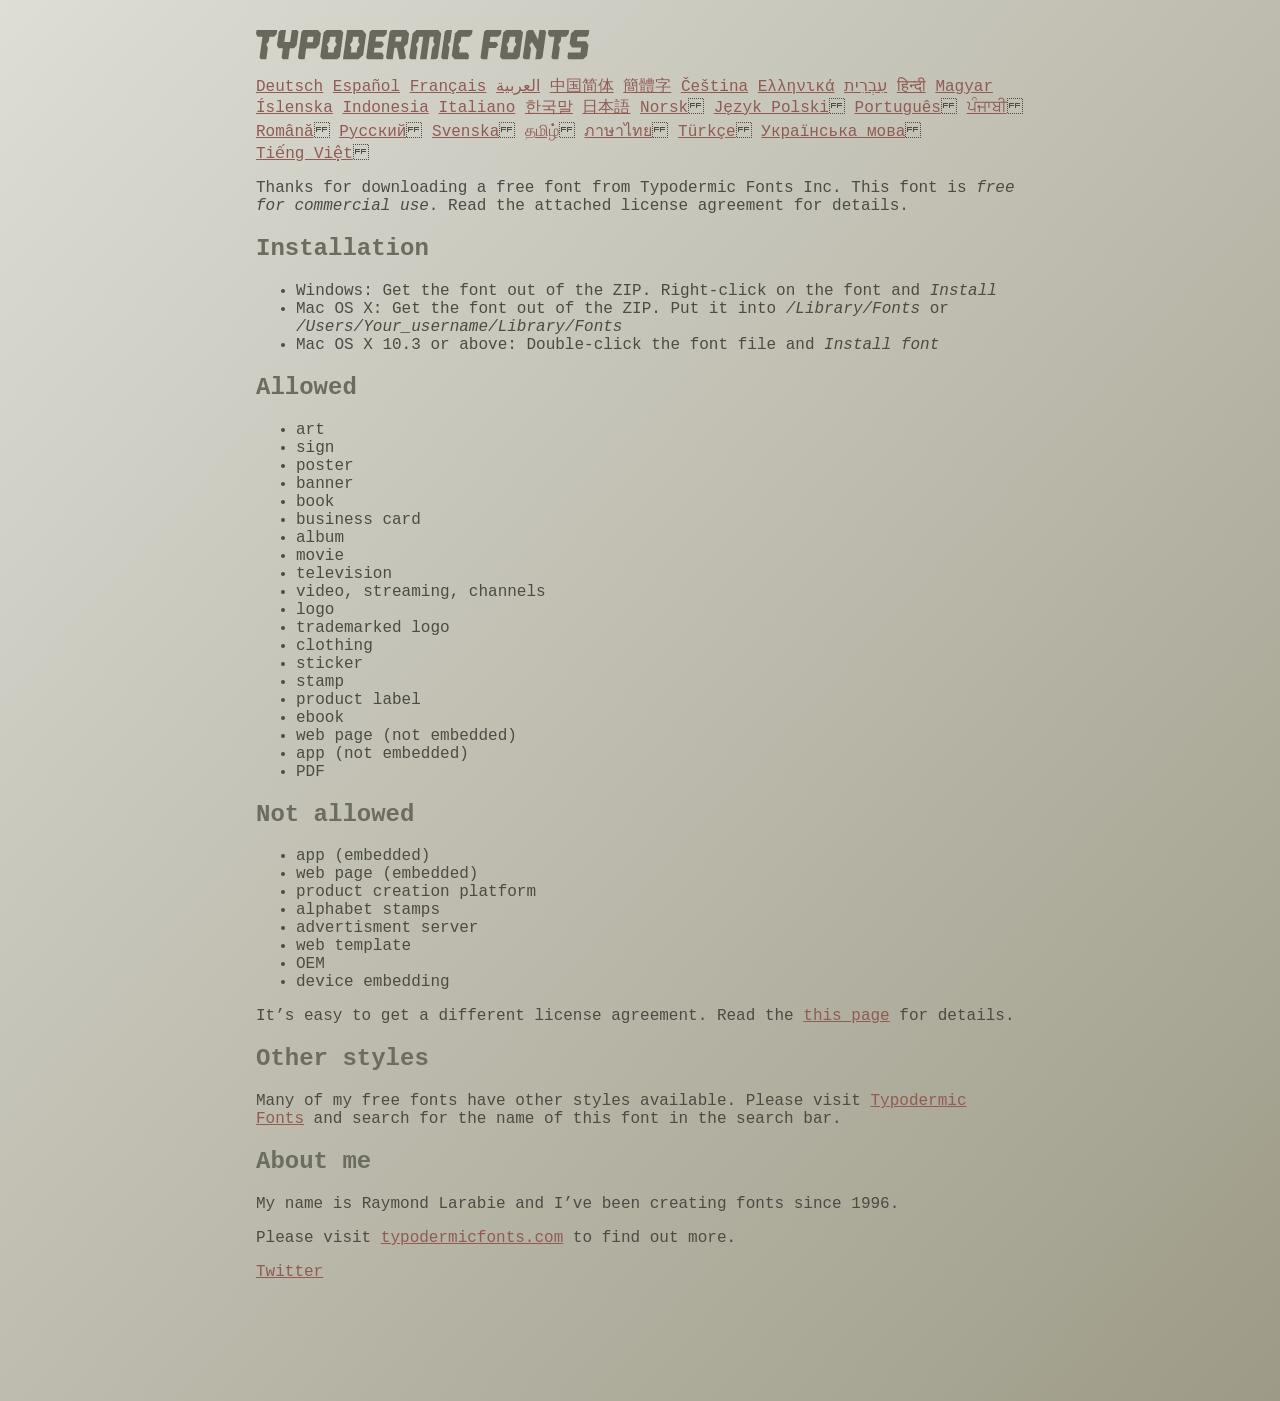
<file: fontes/conthrax/read-this.html>
<head>
<meta http-equiv="Content-Type" content="text/html; charset=utf-8">
<title>Typodermic Fonts Inc. Freeware Font instructions 2014</title>
<style type="text/css">
body {
	margin:30px 20% 120px 20%;
	padding:0px;
	font-family:Consolas, Courier, sans-serif;
	color:#4c4b44;
	background-color:#c2c1b3;

/* IE10 Consumer Preview */ 
background-image: -ms-linear-gradient(top left, #DEDDD6 0%, #9D9B87 100%);

/* Mozilla Firefox */ 
background-image: -moz-linear-gradient(top left, #DEDDD6 0%, #9D9B87 100%);

/* Opera */ 
background-image: -o-linear-gradient(top left, #DEDDD6 0%, #9D9B87 100%);

/* Webkit (Safari/Chrome 10) */ 
background-image: -webkit-gradient(linear, left top, right bottom, color-stop(0, #DEDDD6), color-stop(1, #9D9B87));

/* Webkit (Chrome 11+) */ 
background-image: -webkit-linear-gradient(top left, #DEDDD6 0%, #9D9B87 100%);

/* W3C Markup, IE10 Release Preview */ 
background-image: linear-gradient(to bottom right, #DEDDD6 0%, #9D9B87 100%);

	}
h2 {color:#6d6c61;}
a {color:#8f5b54;}
a:hover {color:#ffffff; background-color:#9a998c;}
</style>
</head>

<body>

<svg width="350px" height="30px">
	<path fill="#69685D" d="M0,4.006L0.554,0h20.674l-0.553,4.006l-2.559,2.772h-4.688l-0.682,4.816l-2.515,3.026l1.663,3.07
		l-1.62,11.594H4.987l-1.448-1.79l2.94-20.716H1.791L0,4.006z"/>
	<path fill="#69685D" d="M35.8,0h5.285l1.408,1.791l-1.876,13.343l-2.515,3.111h-4.264l-1.534,11.04h-5.286l-1.449-1.79l1.322-9.25
		h-4.263l-1.705-3.111l1.875-13.343L24.76,0h5.242l-1.706,12.064h5.799L35.8,0z"/>
	<path fill="#69685D" d="M62.09,0l2.899,3.453L63.412,14.58l-3.496,3.962h-9.805l-1.491,10.742h-5.244l-1.493-1.79l3.625-25.704
		L47.469,0H62.09z M50.965,12.362h5.797l0.81-5.583h-5.799L50.965,12.362z"/>
	<path fill="#69685D" d="M64.256,26.642l3.367-24.041L70.523,0h14.664l2.132,2.601l-3.368,24.041l-2.856,2.643H66.431L64.256,26.642
		z M73.335,11.595l-2.514,3.026l1.663,3.07l-0.683,4.816H77.6l0.68-4.816l2.516-3.07l-1.663-3.026l0.681-4.816h-5.796L73.335,11.595
		z"/>
	<path fill="#69685D" d="M86.926,29.285L91.017,0h15.518l3.581,4.307l-2.899,20.673l-4.774,4.305H86.926z M96.345,11.595
		l-2.515,3.026l1.664,3.07l-0.683,4.816h5.798l0.681-4.816l2.516-3.07l-1.663-3.026l0.681-4.816h-5.796L96.345,11.595z"/>
	<path fill="#69685D" d="M127.114,29.285h-15.473l-1.492-1.79l3.624-25.704L115.731,0h15.389l-0.554,4.006l-2.557,2.772h-7.971
		l-0.684,4.816h6.906l1.662,3.026l-2.515,3.111h-6.905l-0.683,4.775h8.057l1.791,2.771L127.114,29.285z"/>
	<path fill="#69685D" d="M150.21,0l2.898,3.453l-1.405,9.977l-3.881,3.452l2.217,10.613l-1.748,1.79h-4.944l-2.387-11.553h-2.6
		l-1.622,11.553h-5.241l-1.493-1.79l3.624-25.704L135.588,0H150.21z M145.691,6.779h-5.796l-0.683,4.816h5.799L145.691,6.779z"/>
	<path fill="#69685D" d="M159.92,29.285h-5.242l-1.492-1.79l3.41-24.042L160.432,0h21.911l2.897,3.453l-3.409,24.042l-1.876,1.79
		h-5.284l1.617-11.594l2.517-3.07l-1.662-3.026l0.681-4.816h-4.092l-3.154,22.506h-6.522l3.155-22.506h-4.134l-0.683,4.816
		l-2.515,3.026l1.663,3.07L159.92,29.285z"/>
	<path fill="#69685D" d="M191.879,29.285h-5.244l-1.492-1.79l3.624-25.704L190.728,0h5.242l-1.619,11.595l-2.516,3.026l1.663,3.07
		L191.879,29.285z"/>
	<path fill="#69685D" d="M213.018,25.279l-0.554,4.006h-13.854l-2.899-3.494l3.156-22.338L202.702,0h13.854l-0.555,4.006
		l-2.558,2.772h-8.1l-0.683,4.816l-2.515,3.026l1.663,3.07l-0.683,4.816h8.1L213.018,25.279z"/>
	<path fill="#69685D" d="M226.007,29.285l-1.492-1.79l3.624-25.704L230.1,0h15.473l-0.554,4.006l-2.557,2.772h-8.058l-0.724,5.115
		h6.818l1.664,3.07l-2.557,3.11h-6.82l-1.535,11.211H226.007z"/>
	<path fill="#69685D" d="M243.903,26.642l3.368-24.041L250.17,0h14.663l2.131,2.601l-3.367,24.041l-2.855,2.643h-14.664
		L243.903,26.642z M252.983,11.595l-2.516,3.026l1.662,3.07l-0.681,4.816h5.796l0.684-4.816l2.515-3.07l-1.664-3.026l0.684-4.816
		h-5.798L252.983,11.595z"/>
	<path fill="#69685D" d="M280.639,19.822l-4.731-7.758l-2.516,3.069l1.662,3.069l-1.533,11.082h-5.244l-1.493-1.79l3.626-25.704
		L272.37,0h4.773l4.902,9.677L283.41,0h5.285l1.407,1.791l-3.623,25.704l-1.877,1.79h-5.285L280.639,19.822z"/>
	<path fill="#69685D" d="M291.926,4.006L292.48,0h20.674l-0.554,4.006l-2.557,2.772h-4.691l-0.681,4.816l-2.516,3.026l1.664,3.07
		l-1.621,11.594h-5.285l-1.451-1.79l2.942-20.716h-4.689L291.926,4.006z"/>
	<path fill="#69685D" d="M325.168,17.478h-9.209l-2.387-3.923l1.45-10.102L318.857,0h14.452l-0.682,4.86l-1.621,1.918h-9.506
		l-0.64,4.561h9.208l2.388,3.878l-1.493,10.572l-3.836,3.494h-14.579l-1.107-1.917l0.682-4.86h12.362L325.168,17.478z"/>
</svg>

<br>

<p translate="no">

<a href="https://translate.google.com/translate?hl=en&sl=en&tl=de&u=https://typodermicfonts.com/wp-content/uploads/2021/04/read-this.html&sandbox=0&usg=ALkJrhivq6___mill12Uw6fPvMWyJxstkw">Deutsch</a>

<a href="https://translate.google.com/translate?hl=en&sl=en&tl=es&u=https://typodermicfonts.com/wp-content/uploads/2021/04/read-this.html&sandbox=0&usg=ALkJrhjAt3cpinDeMTX6Ro8UcZFqaE8K5Q">Español</a>

<a href="https://translate.google.com/translate?hl=en&sl=en&tl=fr&u=https://typodermicfonts.com/wp-content/uploads/2021/04/read-this.html&sandbox=0&usg=ALkJrhjObLPhFyyhwigF-dBoOZ3eXYdDsw">Français</a>

<a href="https://translate.google.com/translate?hl=en&sl=en&tl=ar&u=https://typodermicfonts.com/wp-content/uploads/2021/04/read-this.html&sandbox=0&usg=ALkJrhg2hs-st3zodt-AjmoeuPHfyJsTEg">العربية</a>

<a href="https://translate.google.com/translate?hl=en&sl=en&tl=zh-CN&u=https://typodermicfonts.com/wp-content/uploads/2021/04/read-this.html&sandbox=0&usg=ALkJrhiilVnjG1Ks0DN7UyRqbKExhxAT-Q">中国简体</a>

<a href="https://translate.google.com/translate?hl=en&sl=en&tl=zh-TW&u=https://typodermicfonts.com/wp-content/uploads/2021/04/read-this.html&sandbox=0&usg=ALkJrhiSCPRAYToARlHI4kxIK9eCIFKQhw">簡體字</a>

<a href="https://translate.google.com/translate?hl=en&sl=en&tl=cs&u=https://typodermicfonts.com/wp-content/uploads/2021/04/read-this.html&sandbox=0&usg=ALkJrhj3z2HOOmCXLT-ApYW2SCeBvTGvTA">Čeština</a>

<a href="https://translate.google.com/translate?hl=en&sl=en&tl=el&u=https://typodermicfonts.com/wp-content/uploads/2021/04/read-this.html&sandbox=0&usg=ALkJrhhoORG-43TvZ2NVrll3T0oyOZE0VA">Ελληνικά</a>

<a href="https://translate.google.com/translate?hl=en&sl=en&tl=iw&u=https://typodermicfonts.com/wp-content/uploads/2021/04/read-this.html&sandbox=0&usg=ALkJrhiP4kLXdDxVNuV6-9tHJ8Tbt-1xKw">עִבְרִית</a>

<a href="https://translate.google.com/translate?hl=en&sl=en&tl=hi&u=https://typodermicfonts.com/wp-content/uploads/2021/04/read-this.html&sandbox=0&usg=ALkJrhhJmUufReWrMTSaGKPPOqV7q5jpGQ">हिन्दी</a>

<a href="https://translate.google.com/translate?hl=en&sl=en&tl=hu&u=https://typodermicfonts.com/wp-content/uploads/2021/04/read-this.html&sandbox=0&usg=ALkJrhgfcL_UwP3jkr6Vvq35rkhETFuTug">Magyar</a>

<a href="https://translate.google.com/translate?hl=en&sl=en&tl=is&u=https://typodermicfonts.com/wp-content/uploads/2021/04/read-this.html&sandbox=0&usg=ALkJrhjpK9lELyRP50Vv3RNgqCJDb6d-GQ">Íslenska</a>

<a href="https://translate.google.com/translate?hl=en&sl=en&tl=id&u=https://typodermicfonts.com/wp-content/uploads/2021/04/read-this.html&sandbox=0&usg=ALkJrhiExV3gmyXBUVqcwNiGiUWQSRrgIQ">Indonesia</a>

<a href="https://translate.google.com/translate?hl=en&sl=en&tl=it&u=https://typodermicfonts.com/wp-content/uploads/2021/04/read-this.html&sandbox=0&usg=ALkJrhgMr2_uulaLYRSFz8C34rtcbN6XEg">Italiano</a>

<a href="https://translate.google.com/translate?hl=en&sl=en&tl=ko&u=https://typodermicfonts.com/wp-content/uploads/2021/04/read-this.html&sandbox=0&usg=ALkJrhhl_nNXiOMIiBERq879UXH1XYfZGw">한국말</a>

<a href="https://translate.google.com/translate?hl=en&ie=UTF8&prev=_t&sl=en&tl=ja&u=https://typodermicfonts.com/wp-content/uploads/2021/04/read-this.html&sandbox=0&usg=ALkJrhi2FvSFgSUub72-Sq2moIRAosCiLA">日本語</a>

<a href="https://translate.google.com/translate?hl=en&sl=en&tl=no&u=https://typodermicfonts.com/wp-content/uploads/2021/04/read-this.html&sandbox=0&usg=ALkJrhhnf9AGd5hfxwA04e1w-tfYPha1ww">Norsk</a>
<a href="https://translate.google.com/translate?hl=en&sl=en&tl=pl&u=https://typodermicfonts.com/wp-content/uploads/2021/04/read-this.html&sandbox=0&usg=ALkJrhjZTe5eJRrZffLe0zgqEHPrMb8pOQ">Język&nbsp;Polski</a>
<a href="https://translate.google.com/translate?hl=en&sl=en&tl=pt-BR&u=https://typodermicfonts.com/wp-content/uploads/2021/04/read-this.html&sandbox=0&usg=ALkJrhg-zp3i6AcZCv02ONjZ5YvkcCFDBw">Português</a>
<a href="https://translate.google.com/translate?hl=en&sl=en&tl=pa&u=https://typodermicfonts.com/wp-content/uploads/2021/04/read-this.html&sandbox=0&usg=ALkJrhhPEMoYvW59_DJT7y6fxgG2IMh23A">ਪੰਜਾਬੀ</a>
<a href="https://translate.google.com/translate?hl=en&sl=en&tl=ro&u=https://typodermicfonts.com/wp-content/uploads/2021/04/read-this.html&sandbox=0&usg=ALkJrhgD0R8zxuQQh-YmFpQTJdvjhAYm2A">Română</a>
<a href="https://translate.google.com/translate?hl=en&sl=en&tl=ru&u=https://typodermicfonts.com/wp-content/uploads/2021/04/read-this.html&sandbox=0&usg=ALkJrhgI6c7Pd-FCcipT4xc2NPTefj5JJg">Русский</a>
<a href="https://translate.google.com/translate?hl=en&sl=en&tl=sv&u=https://typodermicfonts.com/wp-content/uploads/2021/04/read-this.html&sandbox=0&usg=ALkJrhhA8gW_-rjCbZQ5TK46zFMB3_StEQ">Svenska</a>
<a href="https://translate.google.com/translate?hl=en&sl=en&tl=ta&u=https://typodermicfonts.com/wp-content/uploads/2021/04/read-this.html&sandbox=0&usg=ALkJrhiwxxCEPzu3pHBXP-fbTZaOzYqe3g">தமிழ்</a>
<a href="https://translate.google.com/translate?hl=en&sl=en&tl=th&u=https://typodermicfonts.com/wp-content/uploads/2021/04/read-this.html&sandbox=0&usg=ALkJrhjP1N1DRUB1M81k5mi5KnRtt5C2-Q">ภาษาไทย</a>
<a href="https://translate.google.com/translate?hl=en&sl=en&tl=tr&u=https://typodermicfonts.com/wp-content/uploads/2021/04/read-this.html&sandbox=0&usg=ALkJrhiTYbD039OWznCcGyQnMy89_v-1gA">Türkçe</a>
<a href="https://translate.google.com/translate?hl=en&sl=en&tl=uk&u=http%3A%2F%2Ftypodermicfonts.com%2Fwp-content%2Fuploads%2F2014%2F02%2Fread-this.html">Українська&nbsp;мова</a>
<a href="https://translate.google.com/translate?hl=en&sl=en&tl=vi&u=https://typodermicfonts.com/wp-content/uploads/2021/04/read-this.html&sandbox=0&usg=ALkJrhirTQPOLCZognLpxOvJQT_158y07A">Tiếng&nbsp;Việt</a>
</p>


<p>Thanks for downloading a free font from <span translate="no">Typodermic Fonts Inc.</span> This font is <em>free for commercial use</em>. Read the attached license agreement for details.</p>


<h2>Installation</h2>

<ul>
<li>Windows: Get the font out of the ZIP. Right-click on the font and <em>Install</em>
<li>Mac OS X: Get the font out of the ZIP. Put it into <cite translate="no">/Library/Fonts</cite> or <cite translate="no">/Users/Your_username/Library/Fonts</cite>
<li>Mac OS X 10.3 or above: Double-click the font file and <em>Install font</em>
</ul>


<h2>Allowed</h2>

<ul>
<li>art
<li>sign
<li>poster
<li>banner
<li>book
<li>business card
<li>album
<li>movie
<li>television
<li>video, streaming, channels
<li>logo
<li>trademarked logo
<li>clothing
<li>sticker
<li>stamp
<li>product label
<li>ebook
<li>web page (not embedded)
<li>app (not embedded)
<li>PDF
</ul>

<h2>Not allowed</h2>

<ul>
<li>app (embedded)
<li>web page (embedded)
<li>product creation platform
<li>alphabet stamps
<li>advertisment server
<li>web template
<li>OEM
<li>device embedding
</ul>

<p>It&rsquo;s easy to get a different license agreement. Read the <a href="https://typodermicfonts.com/custom/">this page</a> for details.</p>

<h2>Other styles</h2>

<p>Many of my free fonts have other styles available. Please visit <a href="https://typodermicfonts.com">Typodermic Fonts</a> and search for the name of this font in the search bar.</p>


<h2>About me</h2>

<p>My name is <span translate="no">Raymond Larabie</span> and I&rsquo;ve been creating fonts since 1996.</p>

<p>Please visit <a href="https://typodermicfonts.com">typodermicfonts.com</a> to find out more.</p>
<p translate="no"><p><a href="https://twitter.com/typodermic">Twitter</a></p>


</body>
</file>
